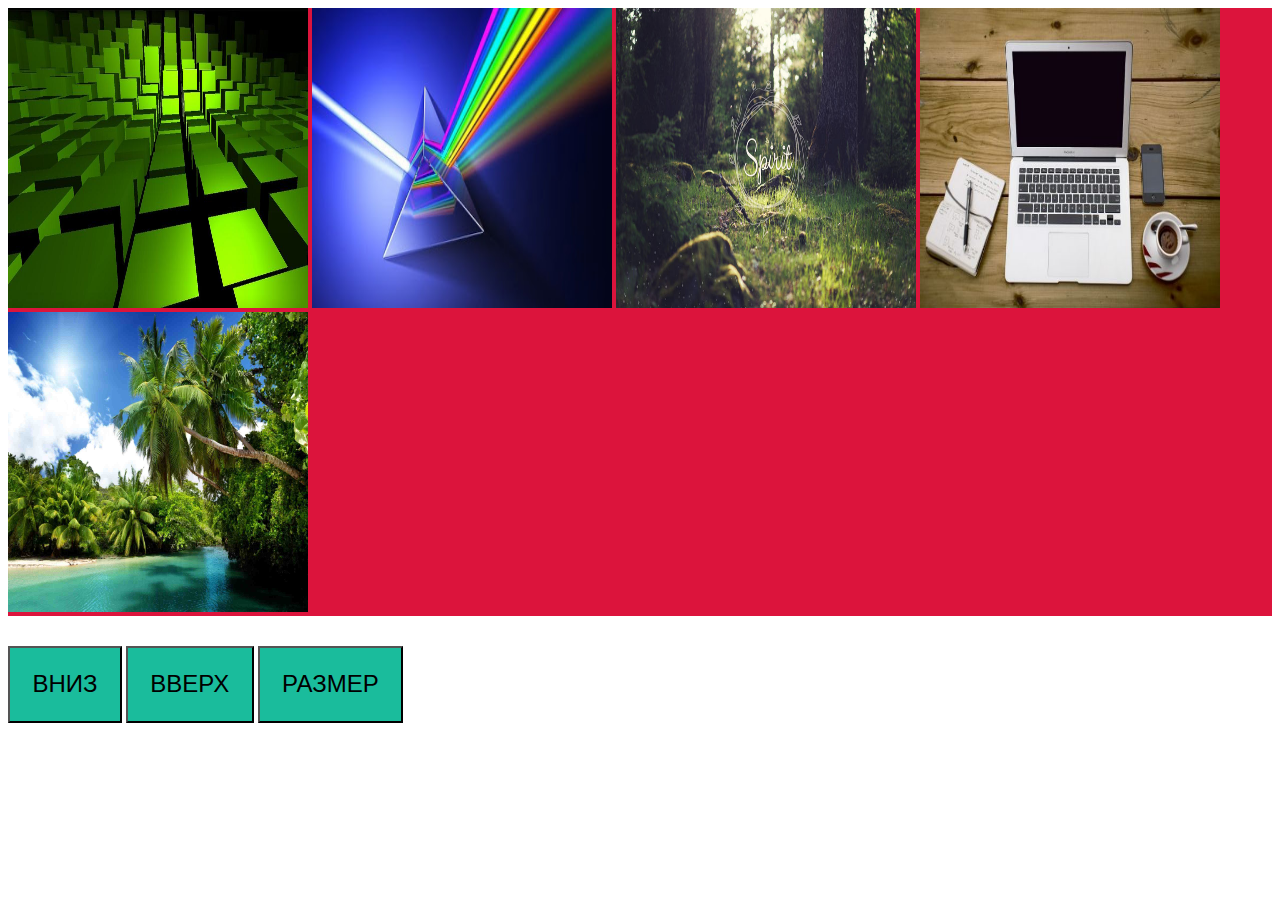
<file: index.html>
<!DOCTYPE html>
<html lang="en">
<head>
  <meta charset="UTF-8">
  <meta name="viewport" content="width=device-width, initial-scale=1.0">
  <title>Document</title>
  <link rel = "stylesheet" href="style.css">
</head>
<body>
  <div class="images">
    <img src ="first.jpg">
    <img src = "second.jpg">
    <img src = "third..jpg">
    <img src = "fourth.jpg">
    <img src = "fifth.jpg">
  </div>

  
  <button class="btn" id="down">ВНИЗ</button>
  <button class = "btn" id="up">ВВЕРХ</button>
  <button class = "btn" id="size">РАЗМЕР</button>
  
  <script src = "app.js"></script>
</body>
</html>
</file>
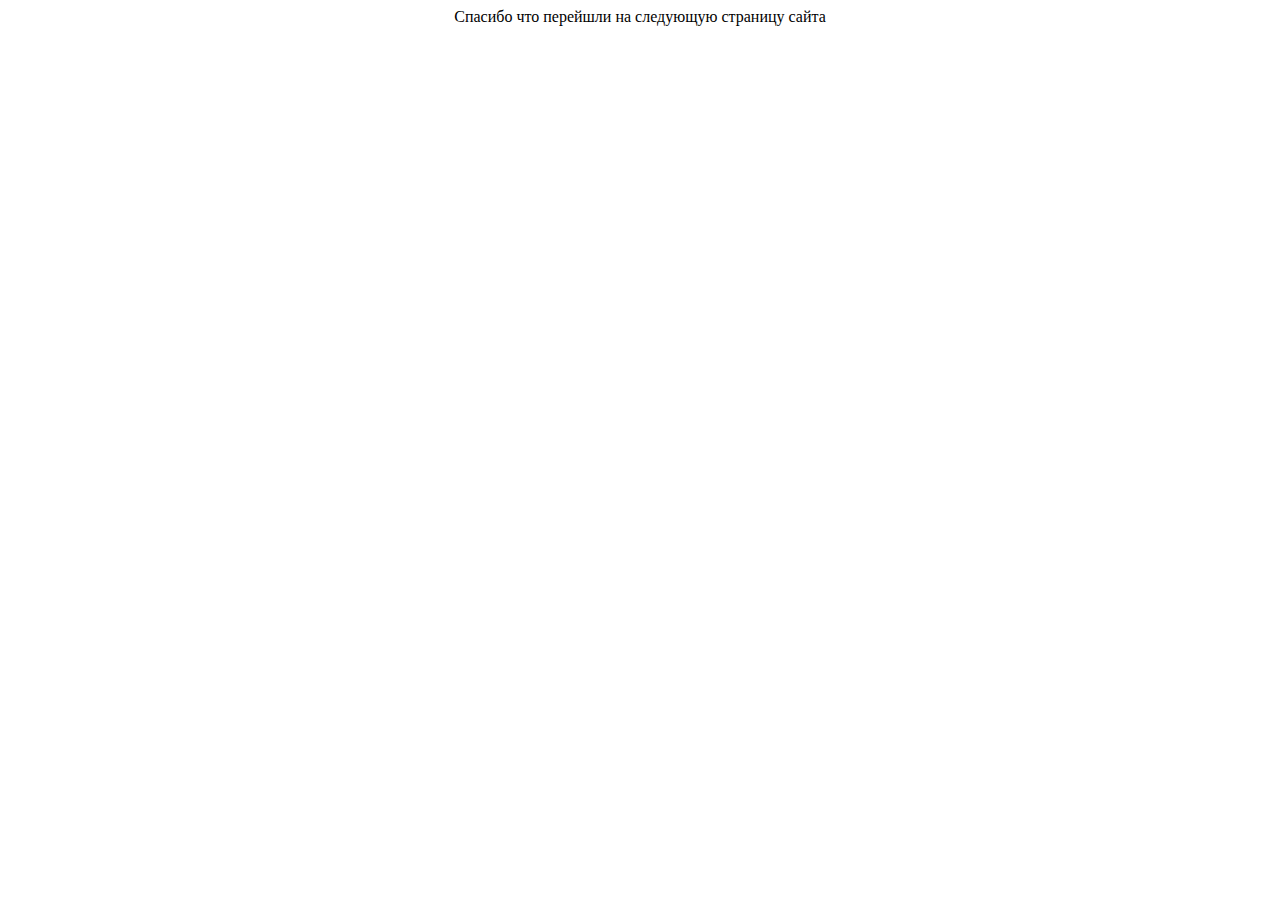
<file: example.html>
<!DOCTYPE html>
<html lang="en">
<head>
    <meta charset="UTF-8">
    <meta name="viewport" content="width=device-width, initial-scale=1.0">
    <title>Примерчик</title>
</head>
<body>
    <div align="center">Спасибо что перейшли на следующую страницу сайта</div>
</body>
</html>
</file>
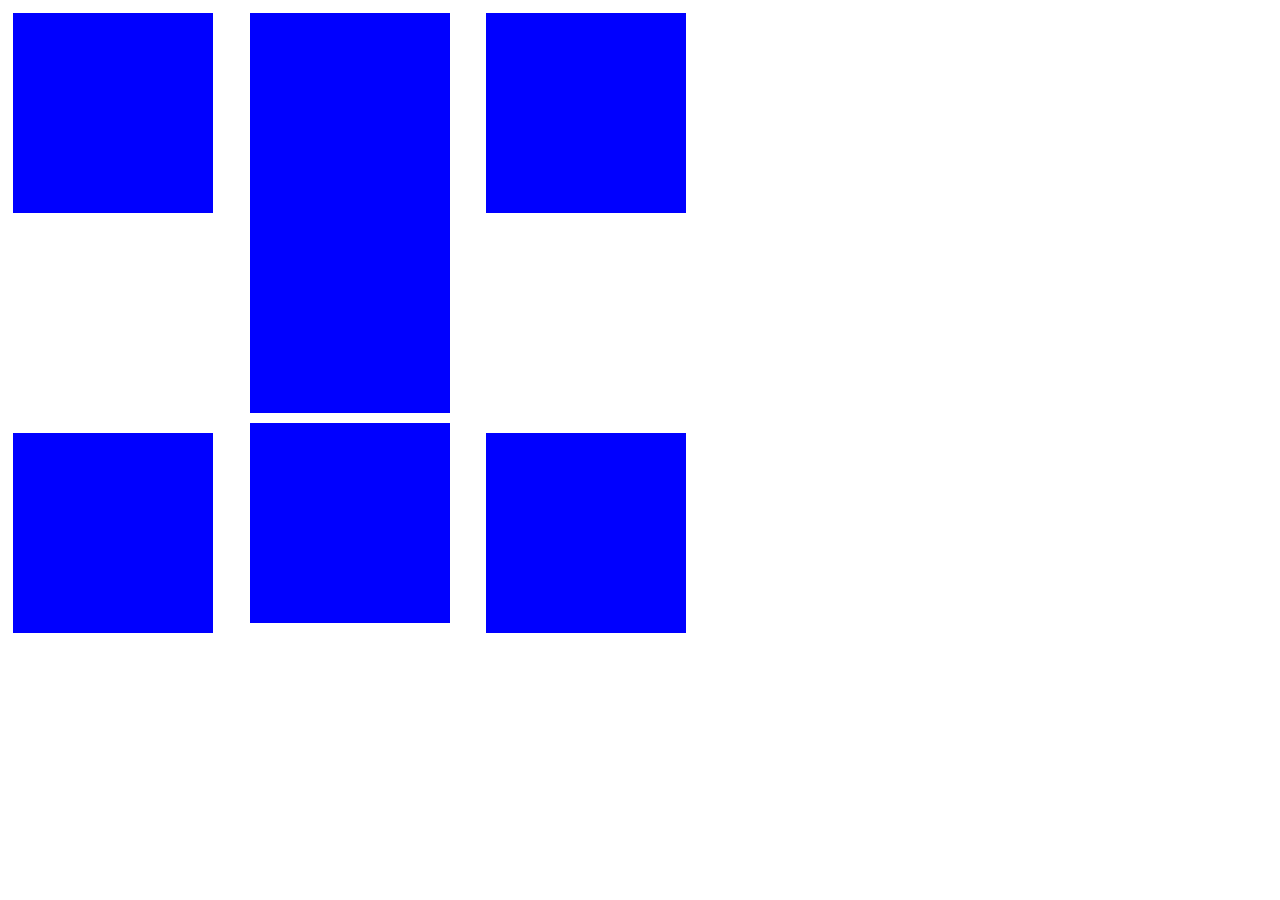
<file: flexbox007.html>
<!DOCTYPE html>
<html lang="en">
<head>
    <meta charset="UTF-8">
    <meta name="viewport" content="width=device-width, initial-scale=1.0">
    <title>Document</title>
    <link rel="stylesheet" href="flexbox.css" type="text/css">
</head>
<body>
    <div id="flexbox">
    <div class="image"></div>
    <div id="visibility"></div>
    <div class="image"></div>
    <div class="boxline"></div>
    <div class="image"></div>
    <div class="image"></div>
    <div id="visibility"></div>
    <div class="image"></div>
    </div>
</body>
</html>
</file>
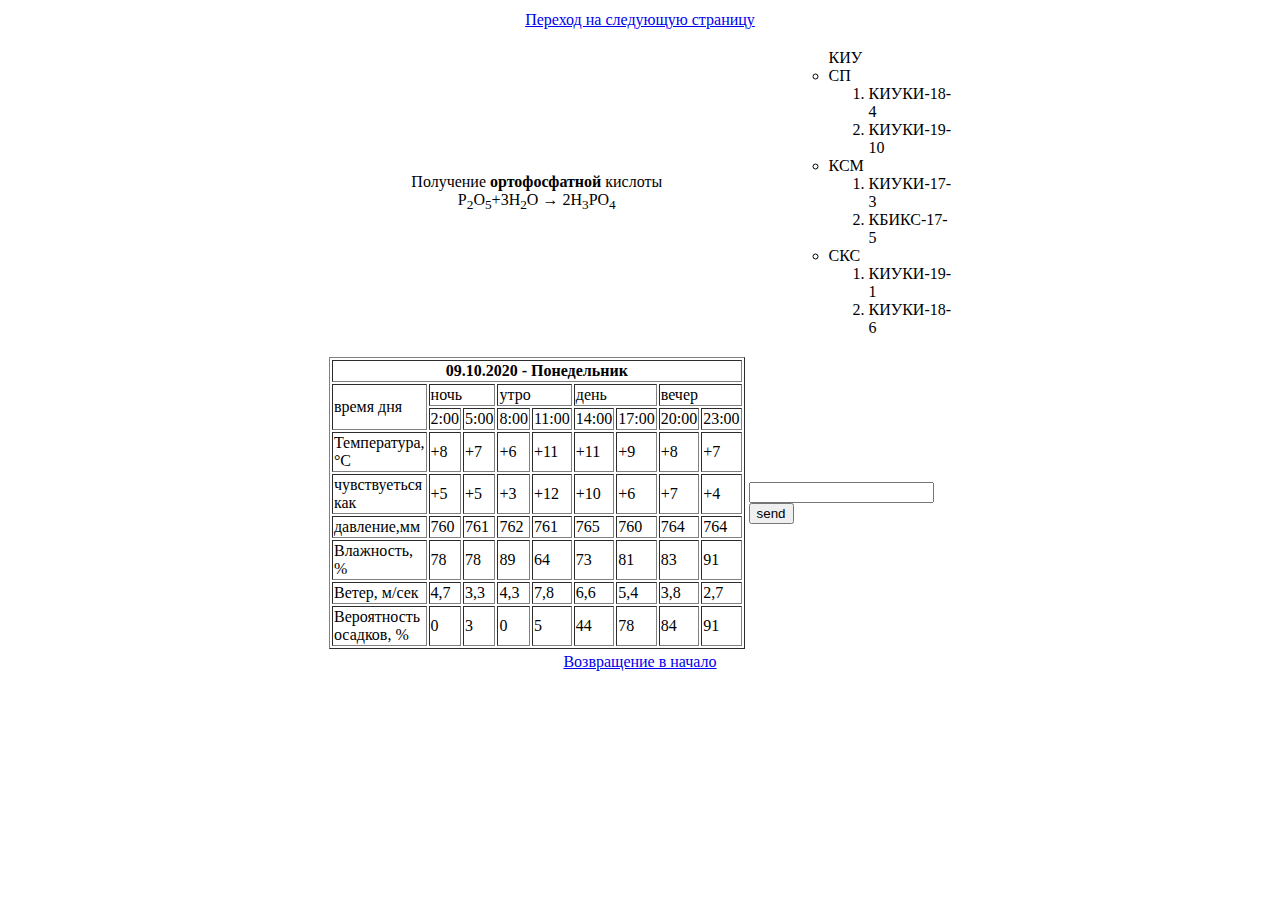
<file: LB 001.html>
<!Doctype html>
<html lang="en">
    <head>
        <meta charset="UTF-8">
        <meta name="viewport" content="width=device-width, initial-scale=1.0">
        <title>ЛР№1</title>
    </head>
    <body>
        <header>
    <table width="100" height="100" align="center" >
        <thead>
            <tr align="center">
            <td colspan="2"><a href="example.html" target="self">Переход на следующую страницу </a></td>
            </tr>
        </thead>
    </header>
    <tbody>
            <tr align="left" height="100">
        <td align="center">
        Получение <b>ортофосфатной</b> кислоты<br>
        P<sub>2</sub>O<sub>5</sub>+3H<sub>2</sub>O &rarr; 2H<sub>3</sub>PO<sub>4</sub>
        </td>
        <td align="left">
            <ol type="A">
        <ul> КИУ
            <li>СП</li>
            <ol type="1">
                <li>КИУКИ-18-4</li>
                <li>КИУКИ-19-10</li>
            </ol>
            <li>КСМ</li>
            <ol type="1">
                <li>КИУКИ-17-3</li>
                <li>КБИКС-17-5</li>
            </ol>
            <li>СКС</li>
            <ol type="1">
                <li>КИУКИ-19-1</li>
                <li>КИУКИ-18-6</li>
            </ol>
        </ul>
    </td>
            </tr>
    <tr>
        <td>
        <table border="1">
            <tr>
                <th colspan="9">09.10.2020 - Понедельник</th>
            </tr>
            <tr>
                <td rowspan="2">время дня</td>
                <td colspan="2">ночь</td>
                <td colspan="2">утро</td>
                <td colspan="2">день</td>
                <td colspan="2">вечер</td>
            </tr>
            <tr>
                <td >2:00<td>5:00</td></td>
                <td >8:00<td>11:00</td></td>
                <td >14:00<td>17:00</td></td>
                <td >20:00<td>23:00</td></td>
            </tr>
            <tr>
                <td>Температура, &degC</td>
                <td>+8<td>+7</td></td>
                <td>+6<td>+11</td></td>
                <td>+11<td>+9</td></td>
                <td>+8<td>+7</td></td>
            </tr>
            <tr>
                <td>чувствуеться как</td>
                <td>+5<td>+5</td></td>
                <td>+3<td>+12</td></td>
                <td>+10<td>+6</td></td>
                <td>+7<td>+4</td></td>
            </tr>
            <tr>
                <td>давление,мм</td>
                <td>760<td>761</td></td>
                <td>762<td>761</td></td>
                <td>765<td>760</td></td>
                <td>764<td>764</td></td>
            </tr>
            <tr>
                <td>Влажность, %</td>
                <td>78<td>78</td></td>
                <td>89<td>64</td></td>
                <td>73<td>81</td></td>
                <td>83<td>91</td></td>
            </tr>
            <tr>
                <td>Ветер, м/сек</td>
                <td>4,7<td>3,3</td></td>
                <td>4,3<td>7,8</td></td>
                <td>6,6<td>5,4</td></td>
                <td>3,8<td>2,7</td></td>
            </tr>
            <tr>
                <td>Вероятность осадков, %</td>
                <td>0<td>3</td></td>
                <td>0<td>5</td></td>
                <td>44<td>78</td></td>
                <td>84<td>91</td></td>
            </tr>
        </table>
        </td>
        <td> <form action="#">
            <input type="search" name="text1">
            <input type="submit" value="send"> 
        </form>
        </td>
    </tr>
</tbody>
    <tfoot>
        <tr align="center">
        <td colspan="2"><a href="LB 001.html">Возвращение в начало</a></td>
        </tr>
    </tfoot>
    </table>
    </body>
</html>
</file>
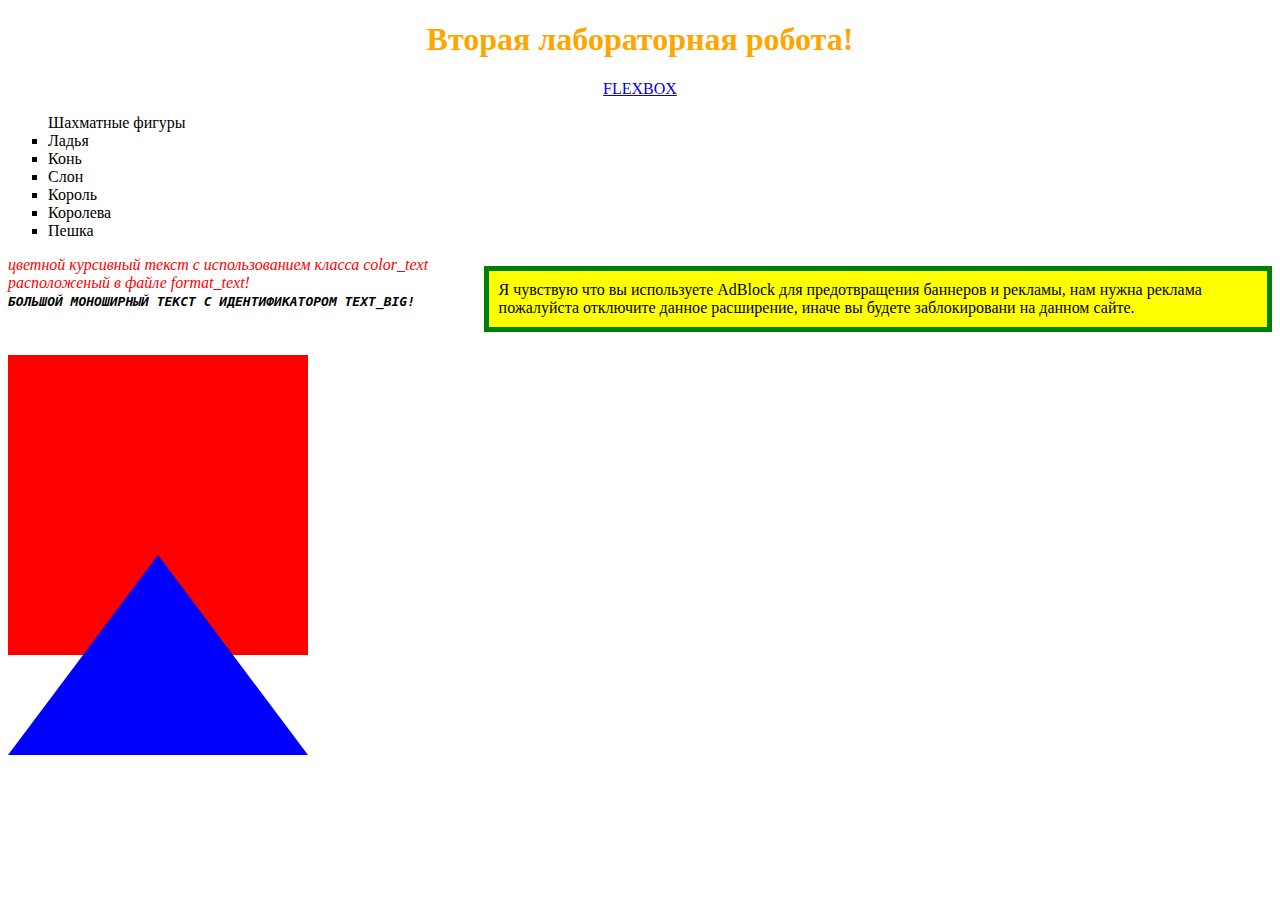
<file: LB_2.html>
<!DOCTYPE html>
<html lang="en">
<head>
    <meta charset="UTF-8">
    <meta name="viewport" content="width=device-width, initial-scale=1.0">
    <title>Document</title>
    <style>
        .color_text{
        color:red;
                    }
            #text_big{
        font-family: monospace;
        font-weight: 600;
        font-style: italic;
        text-transform: uppercase;
            }
            #box1{
                position:relative;
                bottom:-45px;
                left:0px;
                width:300px;
                height:300px;
                background:red;
            }   
            #box2{
                position:absolute;
                bottom:145px;
                left:8px;
                border-bottom:200px solid blue;
                border-left:150px solid transparent;
                border-right:150px solid transparent;
            }
            .post {
            float: right;
            background:yellow;
            border: 5px solid green;
            padding: 10px;
            margin-top: 10px;
            width: 60%;
}
    </style>
    <link rel="stylesheet" href="list.css" type="text/css">
</head>
<body>
<h1 style="color:orange;text-align: center">Вторая лабораторная робота!</h1>
<div align="center"><a href="flexbox007.html" target="_blank">FLEXBOX</a></div>
    <ul>Шахматные фигуры
        <li>Ладья</li>
        <li>Конь</li>
        <li>Слон</li>
        <li>Король</li>
        <li>Королева</li>
        <li>Пешка</li>
    </ul>
    <div class="post">Я чувствую что вы используете AdBlock для предотвращения баннеров и рекламы,
        нам нужна реклама пожалуйста отключите данное расширение,
        иначе вы будете заблокировани на данном сайте.</div>
    <i class="color_text">цветной курсивный текст с использованием класса color_text расположеный в файле format_text!</i>
    <br>
    <tt id="text_big">Большой моноширный текст с идентификатором text_big!</tt>
<div id="box1"></div>
<div id="box2"></div>
</body>
</html>
</file>
<file: style.css>
.images {
  background-color: crimson;
}

.images img {
  width: 300px;
  height: 300px;
}
.btn {
  font-size: 24px;
  padding: 1.4rem;
  background-color: #1abc9c;
  margin-top: 30px;
}
</file>
<file: flexbox.css>
#flexbox{
    display:flex;
    flex-direction:column;
    justify-content: start;
    height:650px;
    width:710px;
    flex-wrap:wrap;
        }
.image{
    margin:5px;
    background:blue;
    height:200px;
    width:200px;
}
.boxline{
    margin:5px;
    background:blue;
    height:400px;
    width:200px;
}
#visibility{
    margin:5px;
    height:200px;
    width:200px;
    visibility:hidden;
}
</file>
<file: list.css>
li{
    list-style-image: none;
    list-style-type: square;
}
</file>
